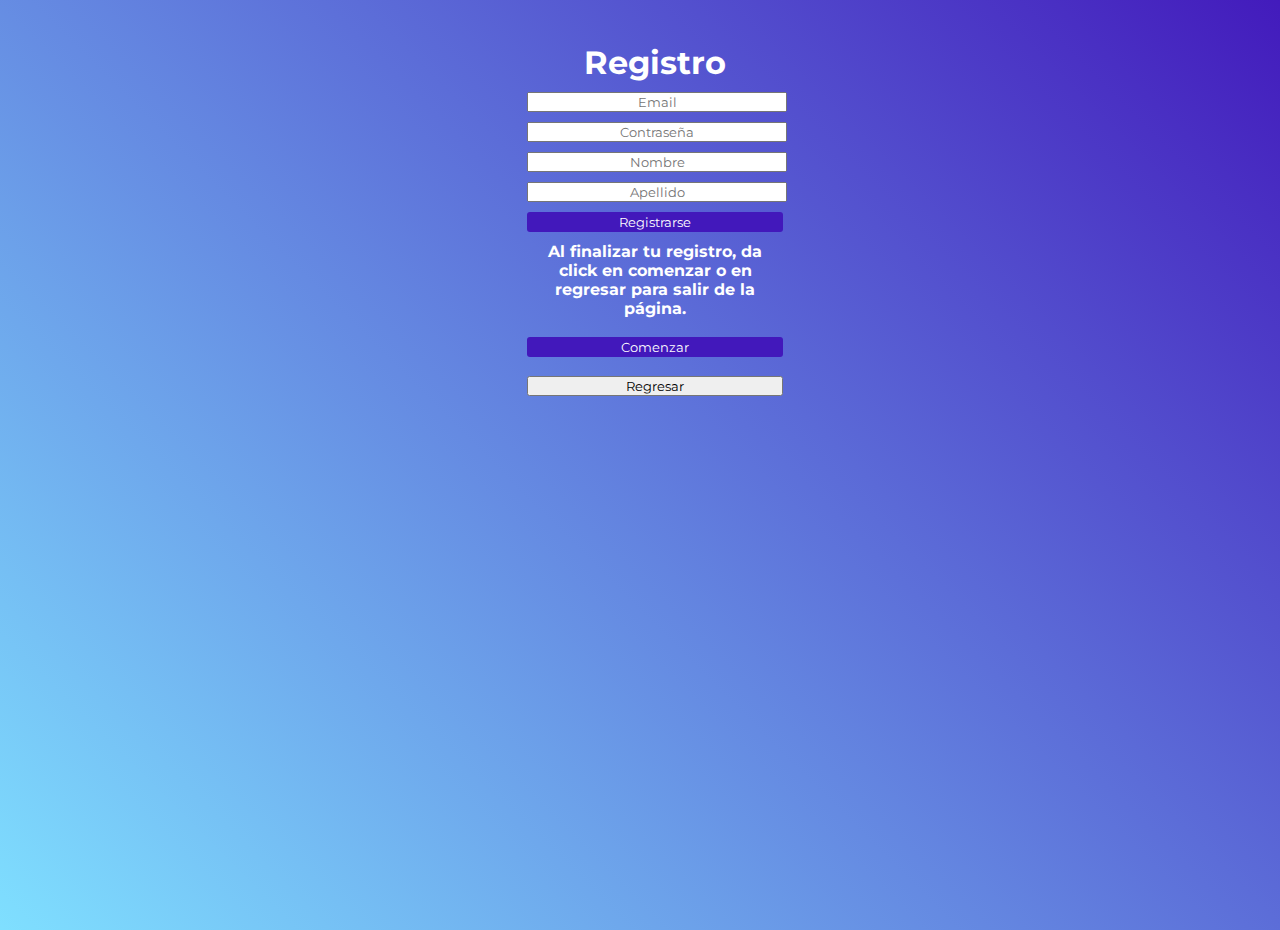
<file: register.html>
<!DOCTYPE html>
<html lang="en">
<head>
    <meta charset="UTF-8">
    <meta name="viewport" content="width=device-width, initial-scale=1.0">
    <meta http-equiv="X-UA-Compatible" content="ie=edge">
    <link rel = "stylesheet" type = "text/css" href = "registerstyle.css">
    <title>Shift Register</title>
</head>
<body>
    <div class="main">
        <div class="log">
            <h1>Registro</h1>
            <div class="user">
                <input type="text" id="regUser" placeholder="Email">
            </div>
            <div class="password">
                <input type="password" id="regPassword" placeholder="Contraseña">
            </div>
            <div class="firstName">
                <input type="text" id="firstName" placeholder="Nombre">
            </div> 
            <div class="lastName">
                <input type="text" id="lastName" placeholder="Apellido">
            </div>
            <div class="register">
                <input class="regButton" type="submit" value="Registrarse" onclick="register()">
            </div>
            <div class="back" align="center">
                <h4 align="center"> Al finalizar tu registro, da click en comenzar o en regresar para salir de la página.</h4> <br>
                <input class="startButton" align="center" type="button" value="Comenzar" onclick="window.location.replace('home.html')"> <br> <br>
                <input class="retButton" align="center" type="button" value="Regresar" onclick="salida()" >
                </div>
            </div>
        </div>
    </div>
    <script>
        function salida(){
                window.location.replace('index.html');
                firebase.auth().signOut();
            }
        function register(){
                var userName = document.querySelector("#regUser").value;
                var pssw = document.querySelector("#regPassword").value;
                firebase.auth().createUserWithEmailAndPassword(userName, pssw).then(function(user){
                    var nombre = document.querySelector("#firstName").value;
                    var apellido = document.querySelector("#lastName").value;


                    firestore.collection("usuarios").doc(firebase.auth().currentUser.uid).set({
                        userName: userName,
                        Nombre: nombre,
                        Apellido: apellido,

        }).catch(function(error){ alert(error) });
                }).then(function(){alert("Tu registro se ha completado con éxito");

                }).catch(function(error){alert(error)});
            }
        </script>
</body>
</html>
</file>
<file: registerstyle.css>
@import url(https://fonts.googleapis.com/css?family=Montserrat);
*{
    margin: 0;
    padding: 0;
    width: 100%;
    height: 100%;
    font-family: Montserrat;
    text-align: center;
}
h1{
    color: #FFF;
    padding-bottom: 10px;
}
h4{
    color: #FFF;
}
.main {
    background-image: linear-gradient(45deg, rgba(0,192,255,0.5), rgba(66,24,187,1));
    height: 100%;
    width: 100%;
    padding: 15px;
    vertical-align: middle;
}
.log{
    padding: 10px;
    display: inline-block;
    width: 20%;
    height: auto;
    margin: 2vh;
    display: block;
    margin-left: auto;
    margin-right: auto;
}
.user {
    width: auto;
    height: auto;
    padding-bottom: 10px;
}
.password {
    width: auto;
    height: auto;
    padding-bottom: 10px;
}
.firstName {
    width: auto;
    height: auto;
    padding-bottom: 10px;
}
.lastName {
    width: auto;
    height: auto;
    padding-bottom: 10px;
}
.register {
    width: auto;
    height: auto;
    padding-bottom: 10px;
}
input.regButton {
    background-color: rgba(66,24,187,1);
    border-color: rgba(0,0,0,0);
    color: #FFF;
    border-radius: 3px;
}
input.startButton {
    background-color: rgba(66,24,187,1);
    border-color: rgba(0,0,0,0);
    color: #FFF;
    border-radius: 3px;
}
input.reButton {
    background-color: rgba(66,24,187,1);
    border-color: rgba(0,0,0,0);
    color: #FFF;
    border-radius: 3px;
}
</file>
